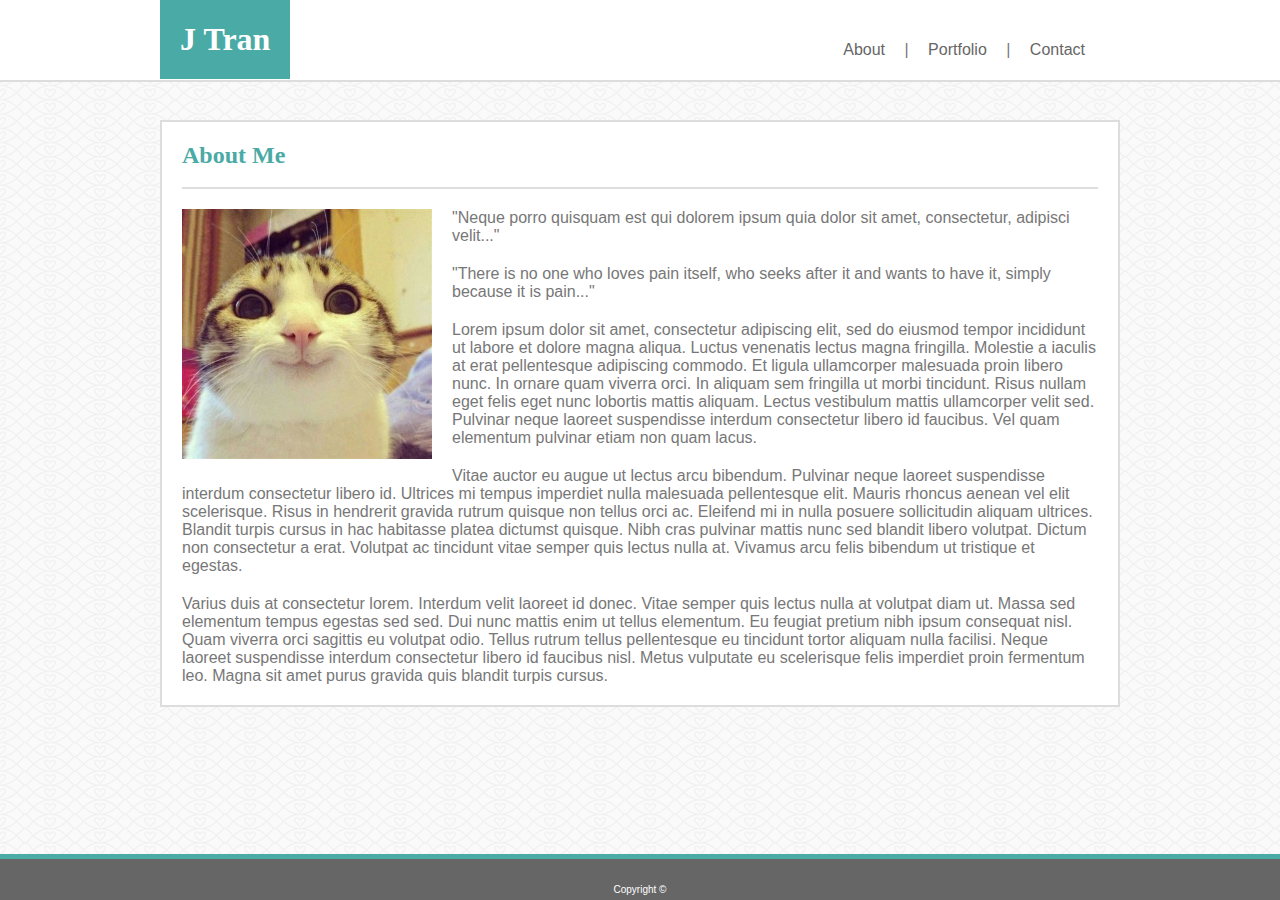
<file: index.html>
<!DOCTYPE html>
<html lang="en">
    <head>
        <title>Portfolio About Me</title>
        <link rel="stylesheet" type="text/css" href="assets/css/style.css">
    </head>

    <body>
        <header>
        <div class=div1>
            <ul>
                <li><a class="headerFont" href="index.html">About</a></li> | 
                <li><a class="headerFont" href="portfolio.html">Portfolio</a></li> | 
                <li><a class="headerFont" href="contact.html">Contact</a></li>
            </ul>
            
            <h1><span> J Tran </span></h1>
        </div>
        </header>

        <div class="div2">
            <h2>About Me</h2>
            <br>
            <br>
            <p class="border"></p>
            <img src="assets/images/MyFace.jpg" alt="My Face">
            <p>"Neque porro quisquam est qui dolorem ipsum quia dolor sit amet, consectetur, adipisci velit..."</p>
            <p>"There is no one who loves pain itself, who seeks after it and wants to have it, simply because it is pain..."</p>
            <p>Lorem ipsum dolor sit amet, consectetur adipiscing elit, sed do eiusmod tempor incididunt ut labore et dolore magna aliqua. Luctus venenatis lectus magna fringilla. Molestie a iaculis at erat pellentesque adipiscing commodo. Et ligula ullamcorper malesuada proin libero nunc. In ornare quam viverra orci. In aliquam sem fringilla ut morbi tincidunt. Risus nullam eget felis eget nunc lobortis mattis aliquam. Lectus vestibulum mattis ullamcorper velit sed. Pulvinar neque laoreet suspendisse interdum consectetur libero id faucibus. Vel quam elementum pulvinar etiam non quam lacus. </p>
            <p>Vitae auctor eu augue ut lectus arcu bibendum. Pulvinar neque laoreet suspendisse interdum consectetur libero id. Ultrices mi tempus imperdiet nulla malesuada pellentesque elit. Mauris rhoncus aenean vel elit scelerisque. Risus in hendrerit gravida rutrum quisque non tellus orci ac. Eleifend mi in nulla posuere sollicitudin aliquam ultrices. Blandit turpis cursus in hac habitasse platea dictumst quisque. Nibh cras pulvinar mattis nunc sed blandit libero volutpat. Dictum non consectetur a erat. Volutpat ac tincidunt vitae semper quis lectus nulla at. Vivamus arcu felis bibendum ut tristique et egestas. </p>
            <p>Varius duis at consectetur lorem. Interdum velit laoreet id donec. Vitae semper quis lectus nulla at volutpat diam ut. Massa sed elementum tempus egestas sed sed. Dui nunc mattis enim ut tellus elementum. Eu feugiat pretium nibh ipsum consequat nisl. Quam viverra orci sagittis eu volutpat odio. Tellus rutrum tellus pellentesque eu tincidunt tortor aliquam nulla facilisi. Neque laoreet suspendisse interdum consectetur libero id faucibus nisl. Metus vulputate eu scelerisque felis imperdiet proin fermentum leo. Magna sit amet purus gravida quis blandit turpis cursus.</p>
        </div>


        <footer>Copyright ©</footer> 
    </body>
</html>
</file>
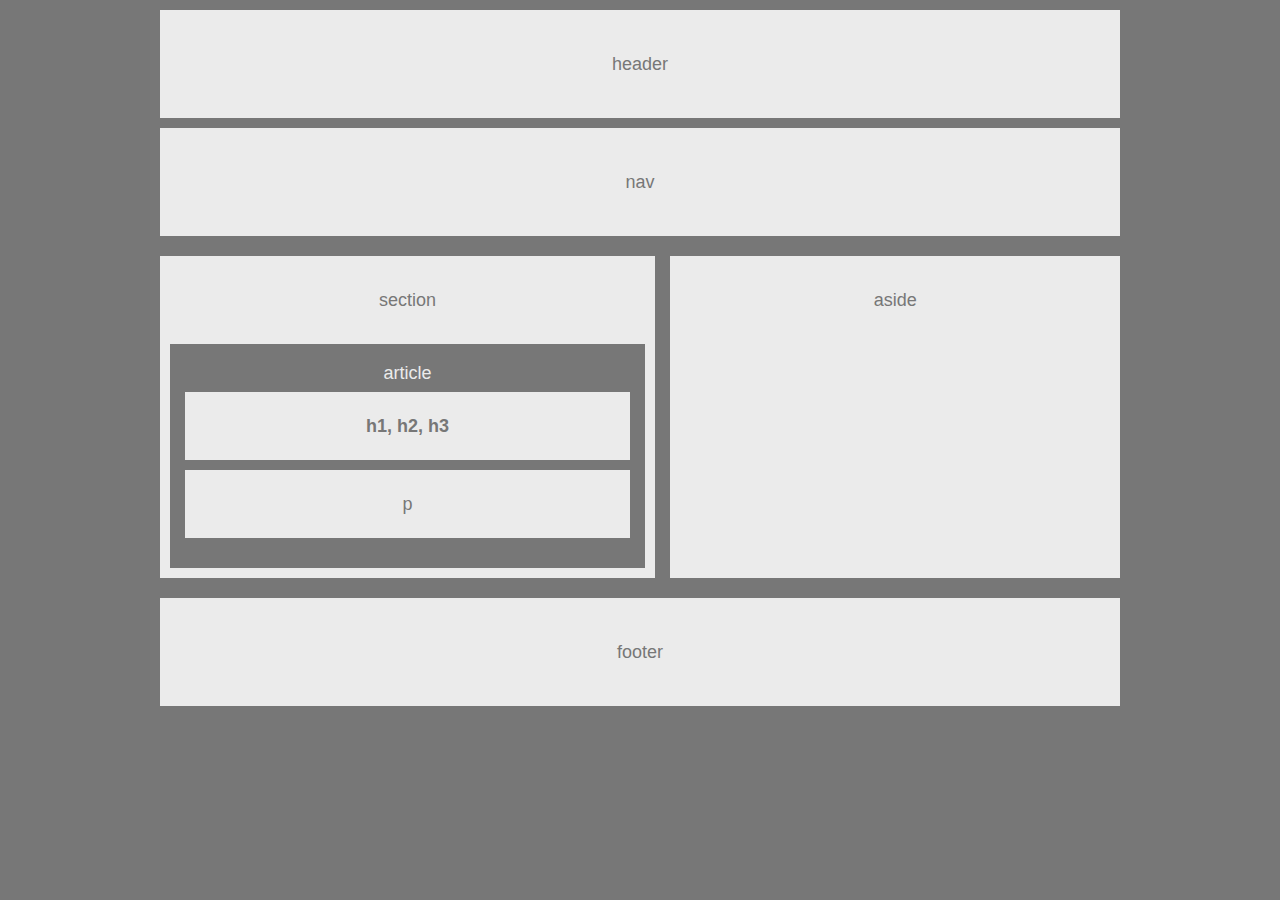
<file: HW-Wireframe/index.html>
<!DOCTYPE html>
<html lang="en-us">
    <head>
        <title>title</title>
        <link rel="stylesheet" type="text/css" href="reset.css">
        <link rel="stylesheet" type="text/css" href="style.css">
    </head>
        <body>
            <header><h1>header</h1></header>
            <nav><h1>nav</h1></nav>
            <div class="container">
                <section>
                    <h1>section</h1>
                    <article>
                        <h2>article</h2>
                        <h1 class="bold">h1, h2, h3</h1>
                        <p>p</p>
                    </article>
                </section>
                <div class="space"></div>
                <aside><h1>aside</h1></aside>
            </div>
                <footer><h1>footer</h1></footer>

        </body>
</html>
</file>
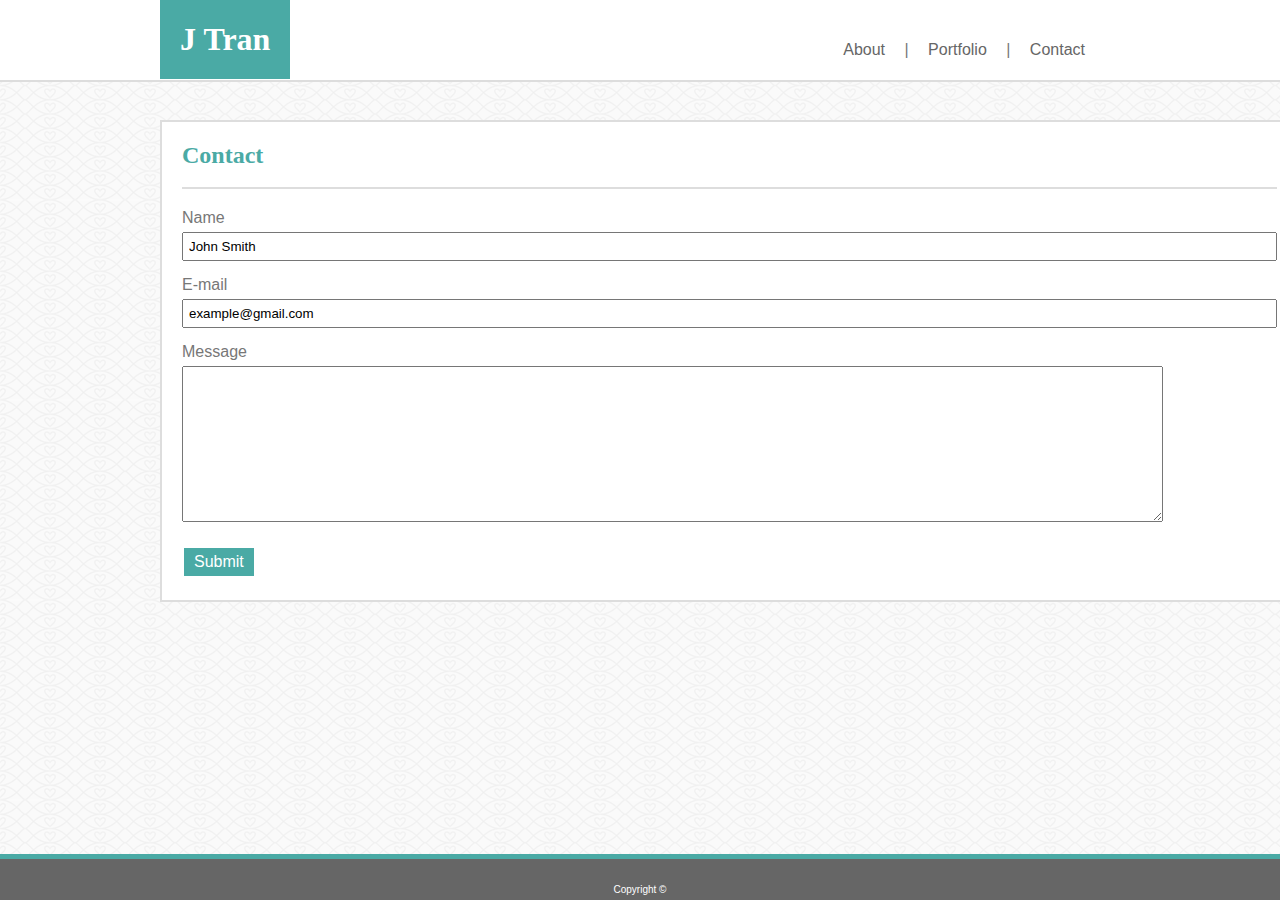
<file: contact.html>
<!DOCTYPE html>
<html lang="en">
    <head>
        <title>Contact Me</title>
        <link rel="stylesheet" type="text/css" href="assets/css/style.css">
    </head>
    <body>
        <header>
        <div class=div1>
        <ul>
            <li><a class="headerFont" href="index.html">About</a></li> | 
            <li><a class="headerFont" href="portfolio.html">Portfolio</a></li> | 
            <li><a class="headerFont" href="contact.html">Contact</a></li>
        </ul>

        <h1><span> J Tran </span></h1>
        </div>
        </header>
        <div class=div2>
            <h2>Contact</h2>
            <br>
            <br>
            <p class="border"></p>
            <form action="cat.html" target="_blank">
                <p class="pForm">Name</p>
                <input type="text" name="name" value="John Smith" size="133">
                <br>
                <p class="pForm">E-mail</p>
                <input type="text" name="E-mail" value="example@gmail.com" size="133">
                <p class="pForm">Message</p>
                <textarea name="message" rows="10" cols="120"></textarea>
                <br><br>
                <input class="button" type="submit" value="Submit">
            </form> 
        </div>
        <footer>Copyright ©</footer> 
    </body>
</html>
</file>
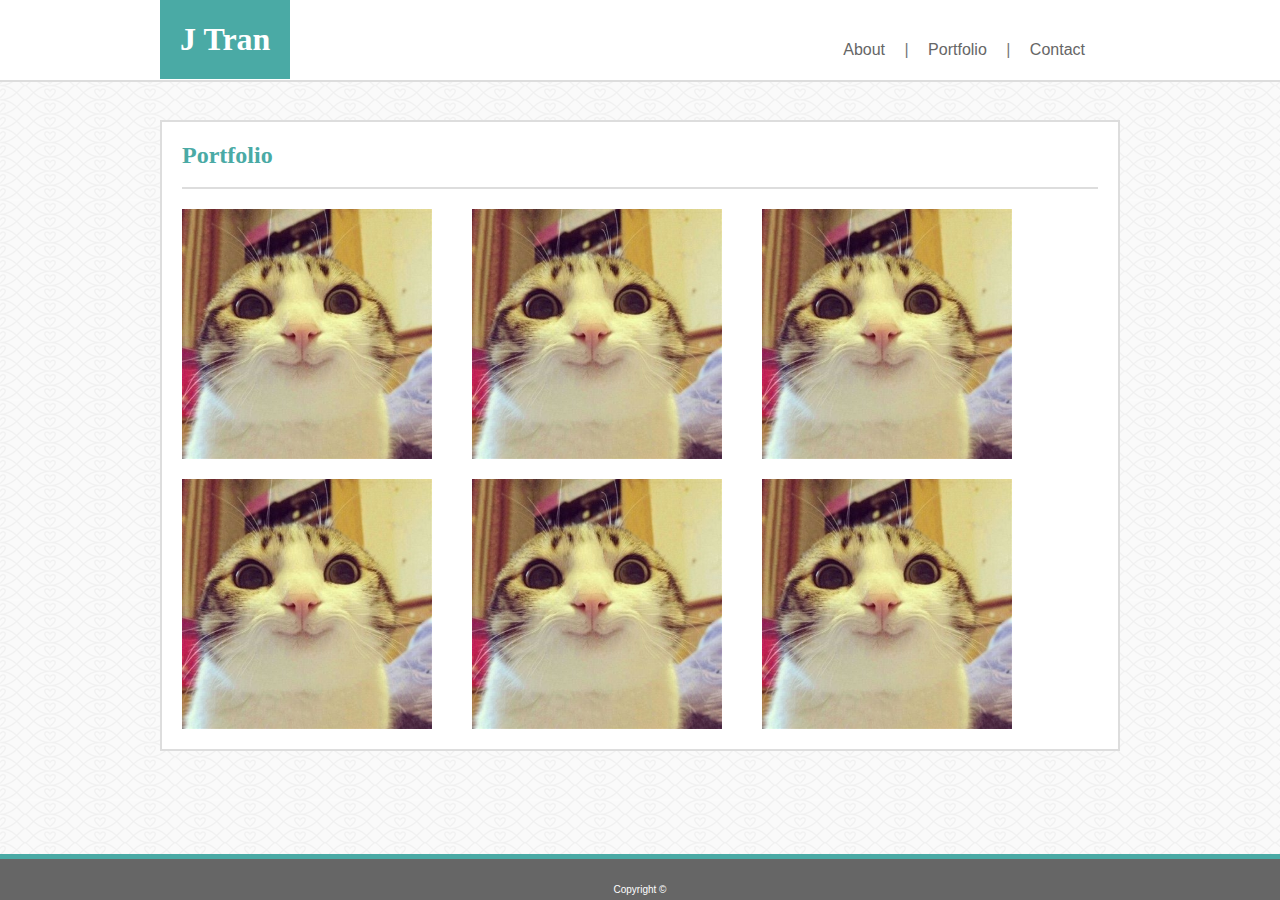
<file: portfolio.html>
<!DOCTYPE html>
<html lang="en">
    <head>
        <title>My Portfolio</title>
        <link rel="stylesheet" type="text/css" href="assets/css/style.css">
    </head>
    <body>
        <header>
        <div class=div1>
            <nav>
                <ul>
                    <li><a class="headerFont" href="index.html">About</a></li> | 
                    <li><a class="headerFont" href="portfolio.html">Portfolio</a></li> | 
                    <li><a class="headerFont" href="contact.html">Contact</a></li>
                </ul>
            </nav>
            <h1><span> J Tran </span></h1>
        </div>
        </header>
        <div class="div2">
            <h2>Portfolio</h2>
            <br>
            <br>
            <p class="border"></p>
            <a href="HW-Wireframe/index.html" target="_blank"><img src="assets/images/MyFace.jpg" title="HW-Wireframe" alt="My Face"></a>
        
            <img src="assets/images/MyFace.jpg" title="meow" alt="My Face">
        
            <img src="assets/images/MyFace.jpg" title="meow" alt="My Face">
        
            <img src="assets/images/MyFace.jpg" title="meow" alt="My Face">
        
            <img src="assets/images/MyFace.jpg" title="meow" alt="My Face">
        
            <img src="assets/images/MyFace.jpg" title="meow" alt="My Face">
        </div>
        <footer>Copyright ©</footer> 
    </body>
</html>
</file>
<file: assets/css/style.css>
header {
    background-color: #ffffff;
    font-family:'Arial', 'Helvetica Neue', Helvetica, sans-serif;
    /*header border colo #cccccc*/
    margin: auto;
    position: fixed;
    left: 0;
    top: 0;
    width: 100%;
    border-bottom-style: solid;
    border-bottom-color:#dddddd;
    border-bottom-width: 2px;
    margin-bottom:20px;
    z-index:1;
}

body {
    background-color:#ffffff; 
    color:#777777;
    background-image:url(fishnets-and-hearts.png);
    /*Main content border color: #dddddd*/
    font-family:'Arial', 'Helvetica Neue', Helvetica, sans-serif;
    max-width:960px;
    margin: auto;
}

h1 {
    color:#ffffff; /*added*/
    font-family:'Georgia', Times, Times New Roman, serif;
}

span {
    background-color:#4aaaa5;
    color: #ffffff;
    opacity:100%;
    padding: 0 10px;
    padding: 25px 20px 22px;
}

h2 {
    color:#4aaaa5;
    font-family:'Georgia', Times, Times New Roman, serif;
    display:inline;
    clear: both;
    position: relative;
    top:20px;
    left: 20px;
}

footer {
    background-color:#666666; 
    color:#ffffff; /*added*/
    font-family:'Arial', 'Helvetica Neue', Helvetica, sans-serif;
    font-size:10px;
    text-align:  center;
    padding-top: 25px;
    position: fixed;
    left: 0;
    bottom: 0;
    width: 100%;
    border-top: 5px solid #4aaaa5;
    margin-top:20px;
    padding-bottom:5px;
}

img{
    width:250px;
    height:250px;
    display: flex;
    flex-wrap: wrap;
    float:left;
    margin:0px 20px 20px 20px;
    align-items: center;
    justify-content: center;
}

ul{
    /*background-color: #ffffff;
    color:#666666;*/ 
    font-family:'Arial', 'Helvetica Neue', Helvetica, sans-serif;
    float:right;
    list-style-type: none;
    margin: 20px;
    padding: 0;
}

li{
    text-align:center;
    display:inline;
    font-size:16px;
}

li a:hover{
    background-color:#4aaaa5;
    color:white;
}

.div1{
    max-width: 960px;
    margin:auto;
}

.div2{
    border: 2px solid #dddddd;
    background: white;
    overflow: auto;
    content: "";
    clear: both;
    display: table;
    overflow: auto;
    margin-top: 120px;
    margin-bottom: 80px;
}


.button {
    background-color: #4aaaa5;
    color: white;
    border: none;
    padding: 5px 10px;
    text-align: center;
    text-decoration: none;
    display: inline-block;
    font-size: 16px;
    margin: 4px 2px;
    cursor: pointer;
  }

.headerFont {
    font-family: 'Arial', 'Helvetica Neue', Helvetica, sans-serif;
    color: #666666;
    text-decoration: none; 
    margin: 5px;
    padding: 10px;
}

form{
    margin:20px;
}

input{
    padding:5px;
}

.pForm{
    margin:15px 0 5px;
}

p{
    margin:20px;
}

.border{
    border-bottom:2px solid #dddddd;
}
</file>
<file: HW-Wireframe/style.css>
body {
    font-family:'Arial', 'Helvetica Neue', Helvetica, sans-serif;
    color: #777;
    background-color: #777;
    width: 960px;
    font-size:18px;
    text-align: center; /*added*/
    margin: auto; /*added*/
}

header, 
nav,
section,
aside,
footer {
    background-color:#ebebeb;
}

h1,
p {
    color: #777;
    background-color:#ebebeb;
}

Article {
    color:#ebebeb;
    background-color:#777;
}

section {
    width:495px;
}

/*added code*/

.container{
    display: table;
    width: 100%;
}

.space{
    width:2.5px;
    background-color:#777;
}

aside {
    /*float: right;*/
    /*margin:0 0 10px 10px;*/ /*top right bottom left margin*/
    /*padding-bottom: 296px;*/
    display: table-cell;
}

section{
    /*float: right;*/
    overflow: auto;
    display: table-cell;
}

article{
    margin:10px;
    overflow: auto;
    padding:20px 0;
}

h1,
p {
    margin:10px 15px;
    overflow: auto;
    padding:25px 0;
}

header {
    padding: 10px 0;
    clear: both; /*no floating elements on left/ right side*/
    margin: 10px 0;
}

nav {
    padding: 10px 0;
    clear: both; /*no floating elements on left/ right side*/
    margin: 10px 0 20px; /*top (right and left) bottom*/
}

footer{
    padding: 10px 0;
    clear: both; /*no floating elements on left/ right side*/
    margin: 20px 0; /*top (right and left) bottom*/
}

.bold{
    font-weight: bold;
}

/*`float`, `padding`, `margin`, 
`display`, `overflow`, `clear` and 
`text-align`.*/
</file>
